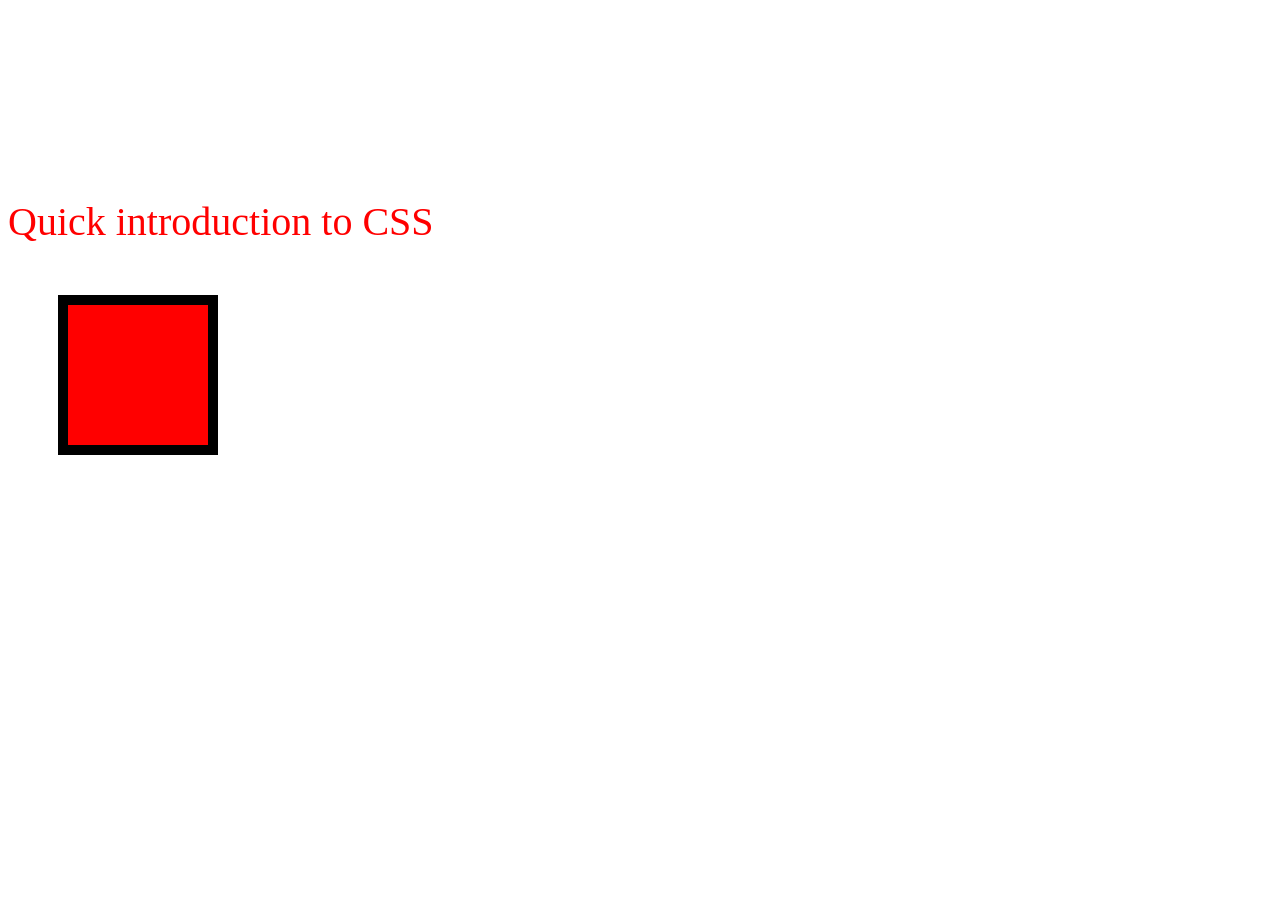
<file: cssLab/index.html>
<!DOCTYPE html>
<html>
    <head>
        <title>CSS Introduction</title>
        <link rel = "stylesheet" href = "style.css">

    </head>
    <body>
        <h1 class="blue"> Introduction to CSS </h1>
        <p> Quick introduction to CSS </p>
        <div class = "box"></div>
    </body>
</html>
</file>
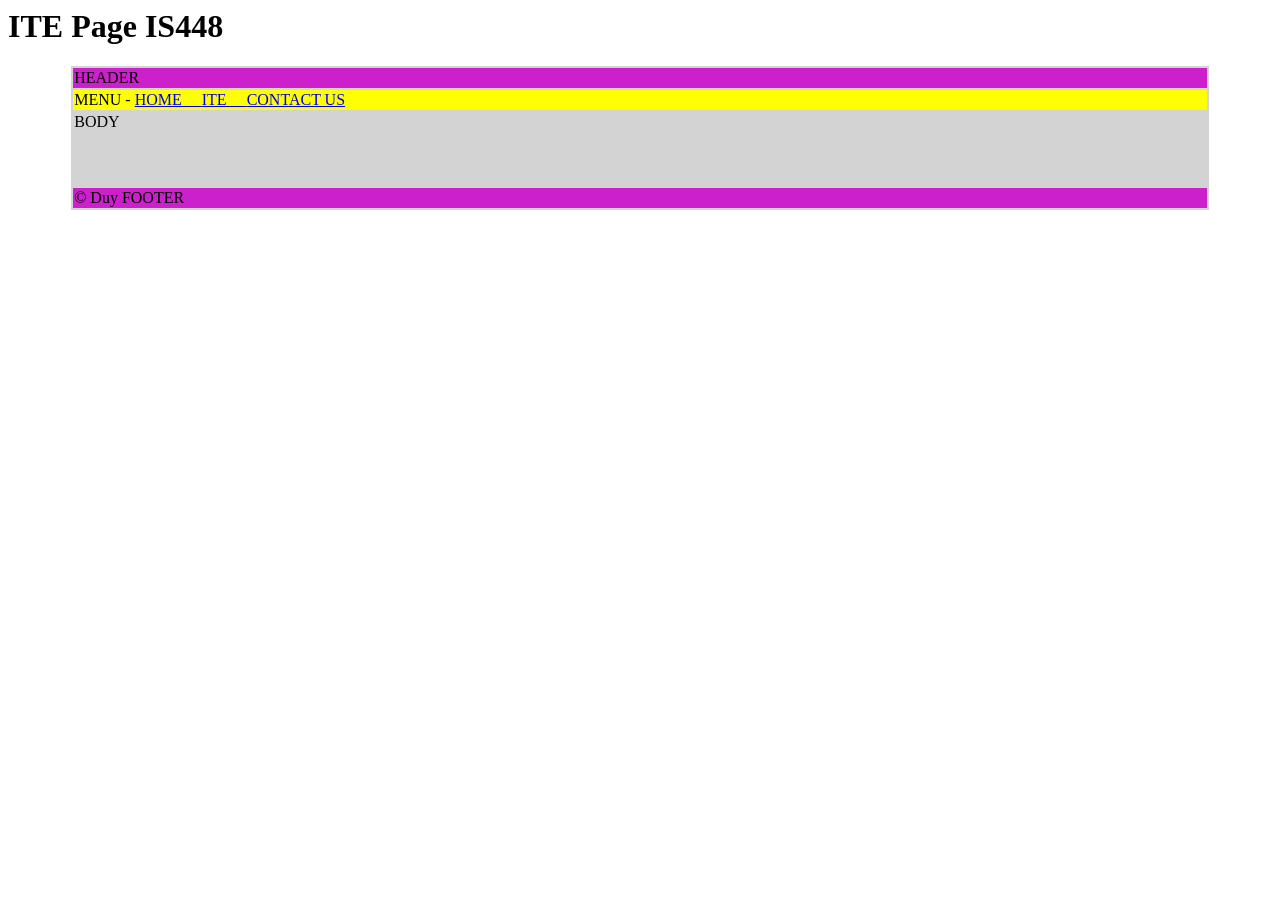
<file: 09032026/2.html>
<html>
<!-- Comment -->
<head> <title> ITE </title></head>
<body>
<h1> ITE Page IS448 </h1>
<center>
<table border=0 width=90% bgcolor=#D3D3D3>
	<tr bgcolor=#cc20cc><TD> HEADER </td></tr>
	<tr bgcolor=yellow><TD> MENU - 

	<a href=1.html> HOME &nbsp;&nbsp;&nbsp; </a> 
	<a href=1.html> ITE &nbsp;&nbsp;&nbsp; </a>
	<a href=1.html> CONTACT US  </a>


	</td></tr>
	<tr><TD> BODY	<br><br><br><br> </td></tr>
	<tr bgcolor=#cc20cc><TD> &copy; Duy FOOTER	</td></tr>
	



</table>
</center>
</body>
</html>
</file>
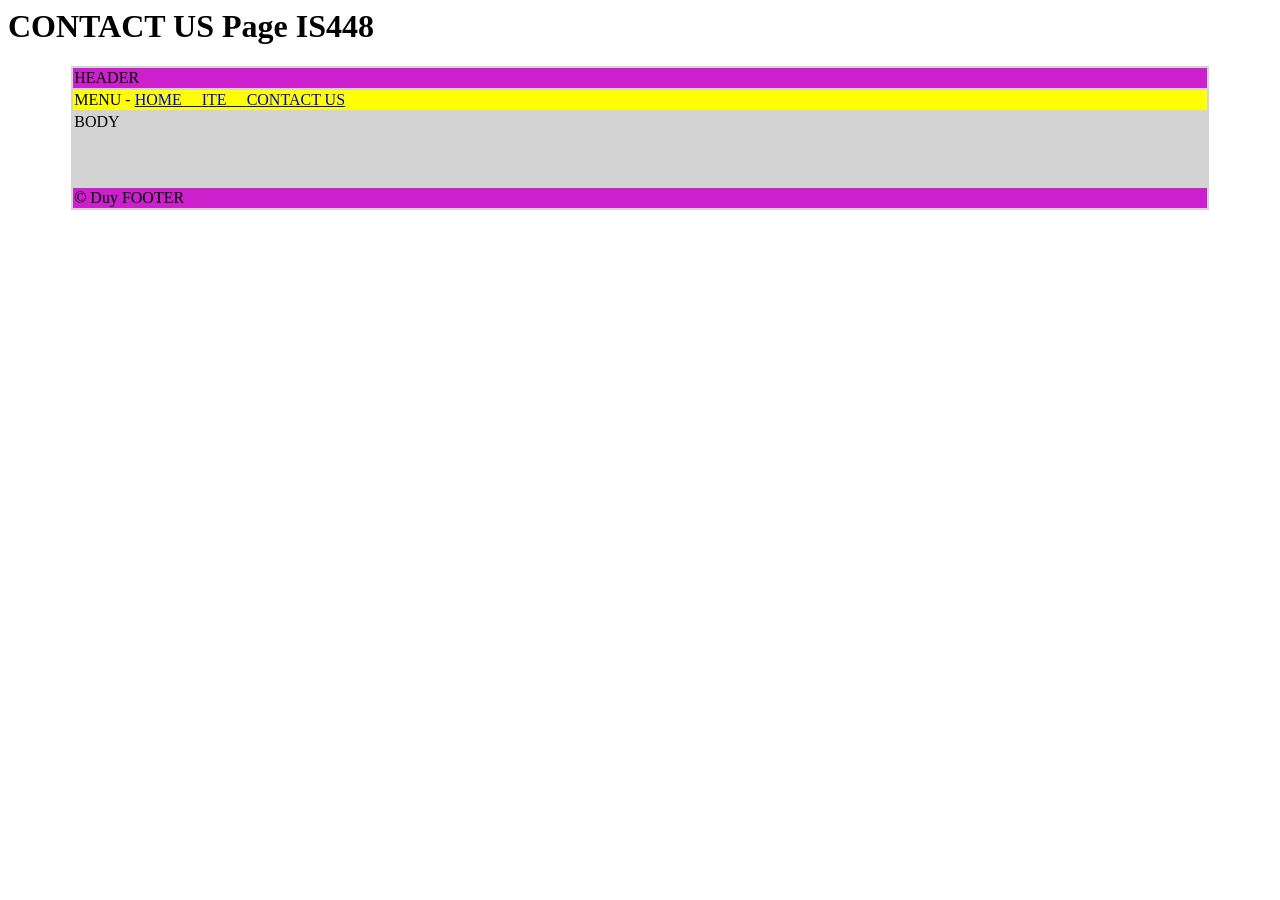
<file: 09032026/3.html>
<html>
<!-- Comment -->
<head> <title> CONTACT US </title></head>
<body>
<h1> CONTACT US Page IS448 </h1>
<center>
<table border=0 width=90% bgcolor=#D3D3D3>
	<tr bgcolor=#cc20cc><TD> HEADER </td></tr>
	<tr bgcolor=yellow><TD> MENU - 

	<a href=1.html> HOME &nbsp;&nbsp;&nbsp; </a> 
	<a href=1.html> ITE &nbsp;&nbsp;&nbsp; </a>
	<a href=1.html> CONTACT US  </a>


	</td></tr>
	<tr><TD> BODY	<br><br><br><br> </td></tr>
	<tr bgcolor=#cc20cc><TD> &copy; Duy FOOTER	</td></tr>
	



</table>
</center>
</body>
</html>
</file>
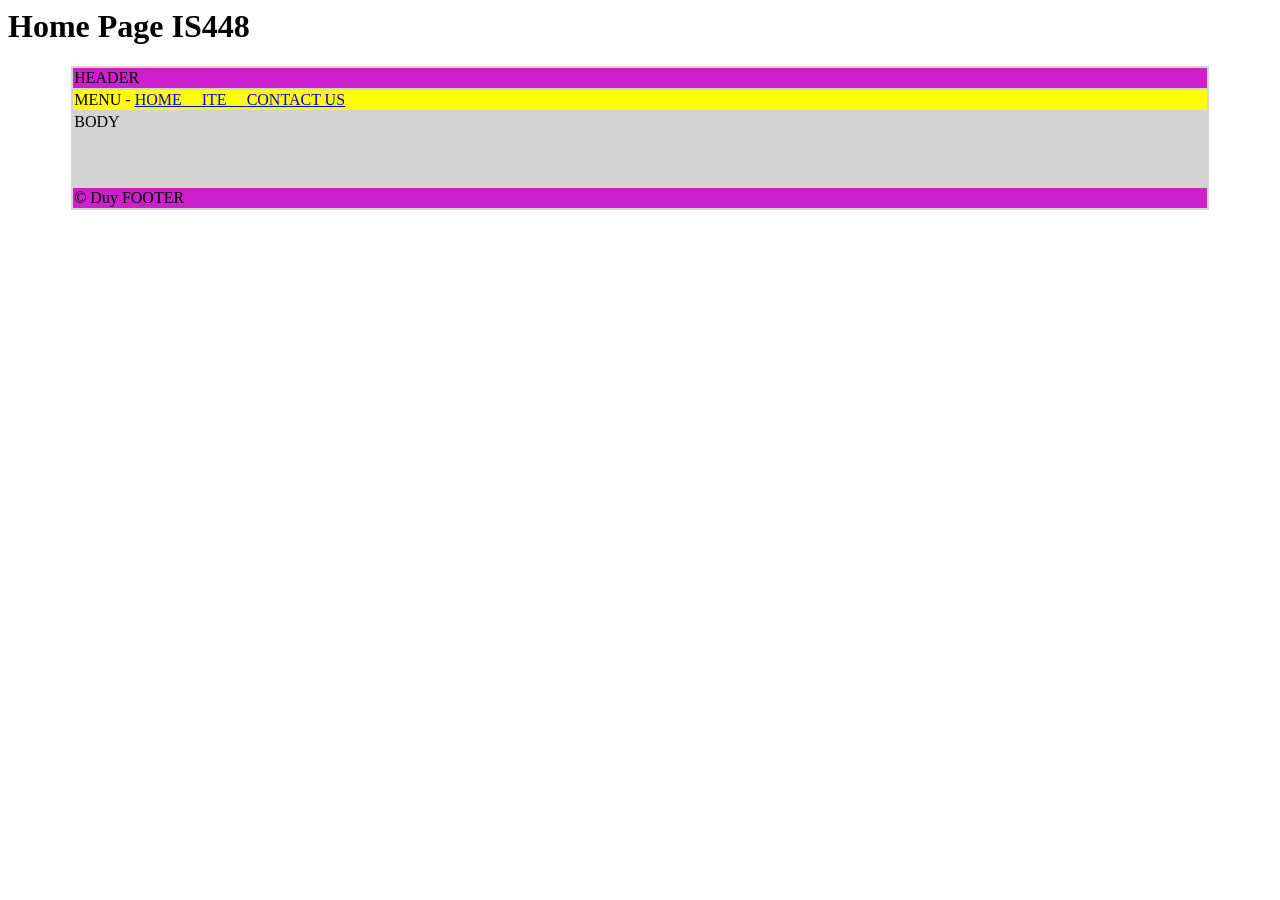
<file: 09032026/bob.html>
<html>
<!-- Comment -->
<head> <title> Home Page </title></head>
<body>
<h1> Home Page IS448 </h1>
<center>
<table border=0 width=90% bgcolor=#D3D3D3>
	<tr bgcolor=#cc20cc><TD> HEADER </td></tr>
	<tr bgcolor=yellow><TD> MENU - 

	<a href=1.html> HOME &nbsp;&nbsp;&nbsp; </a> 
	<a href=1.html> ITE &nbsp;&nbsp;&nbsp; </a>
	<a href=1.html> CONTACT US  </a>


	</td></tr>
	<tr><TD> BODY	<br><br><br><br> </td></tr>
	<tr bgcolor=#cc20cc><TD> &copy; Duy FOOTER	</td></tr>
	



</table>
</center>
</body>
</html>
</file>
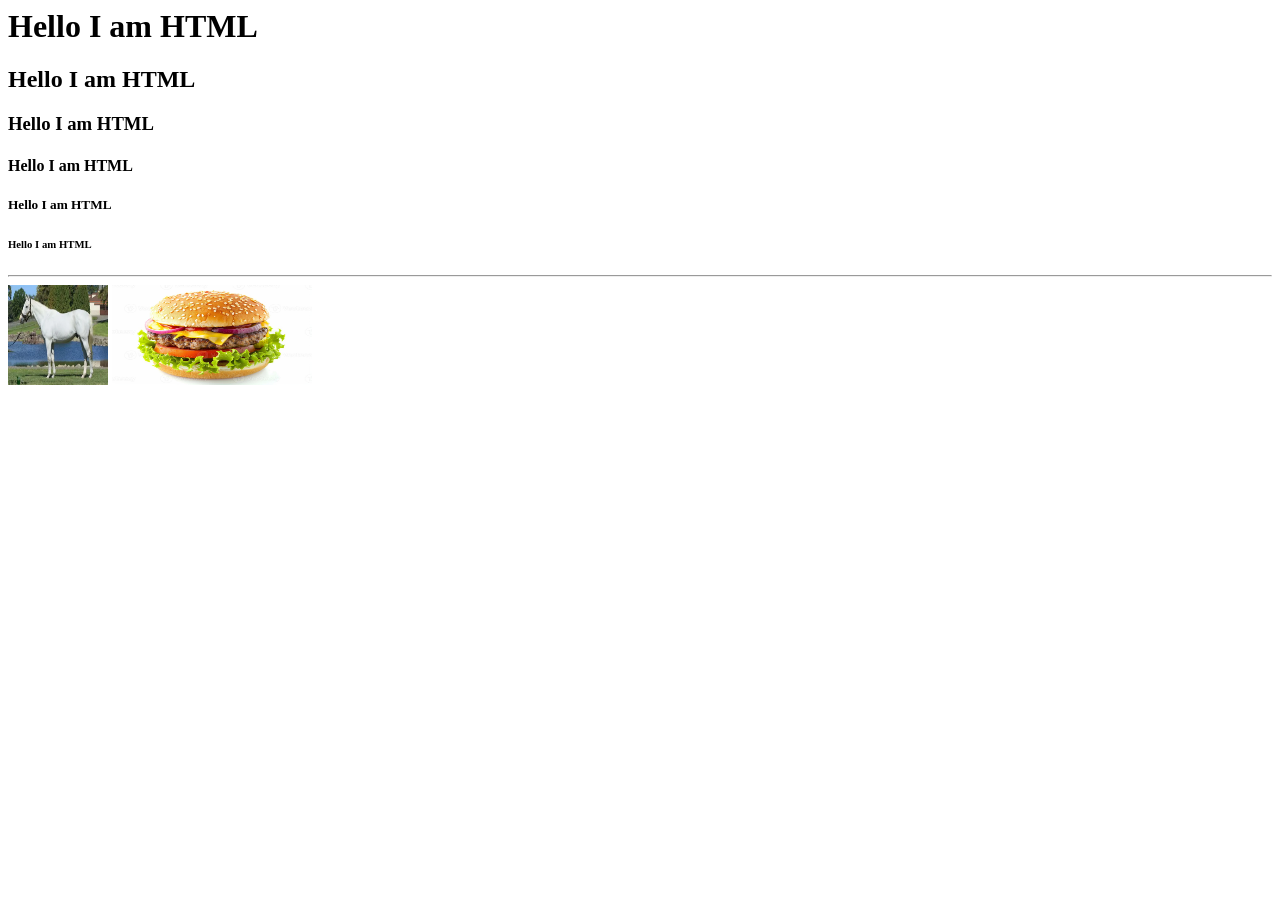
<file: 09032026/new 1.html>
<html>
<!-- Comment -->
<head> <title> Duy </title> </title></head>
<body>
<h1> Hello I am HTML </h1>
<h2> Hello I am HTML </h2>
<h3> Hello I am HTML </h3>
<h4> Hello I am HTML </h4>
<h5> Hello I am HTML </h5>
<h6> Hello I am HTML </h1>

<hr>
<img src= horse.webp height=100 width=100 />
<img src= burger.jpeg height = 100 width = 200 />


</body>
</html>
</file>
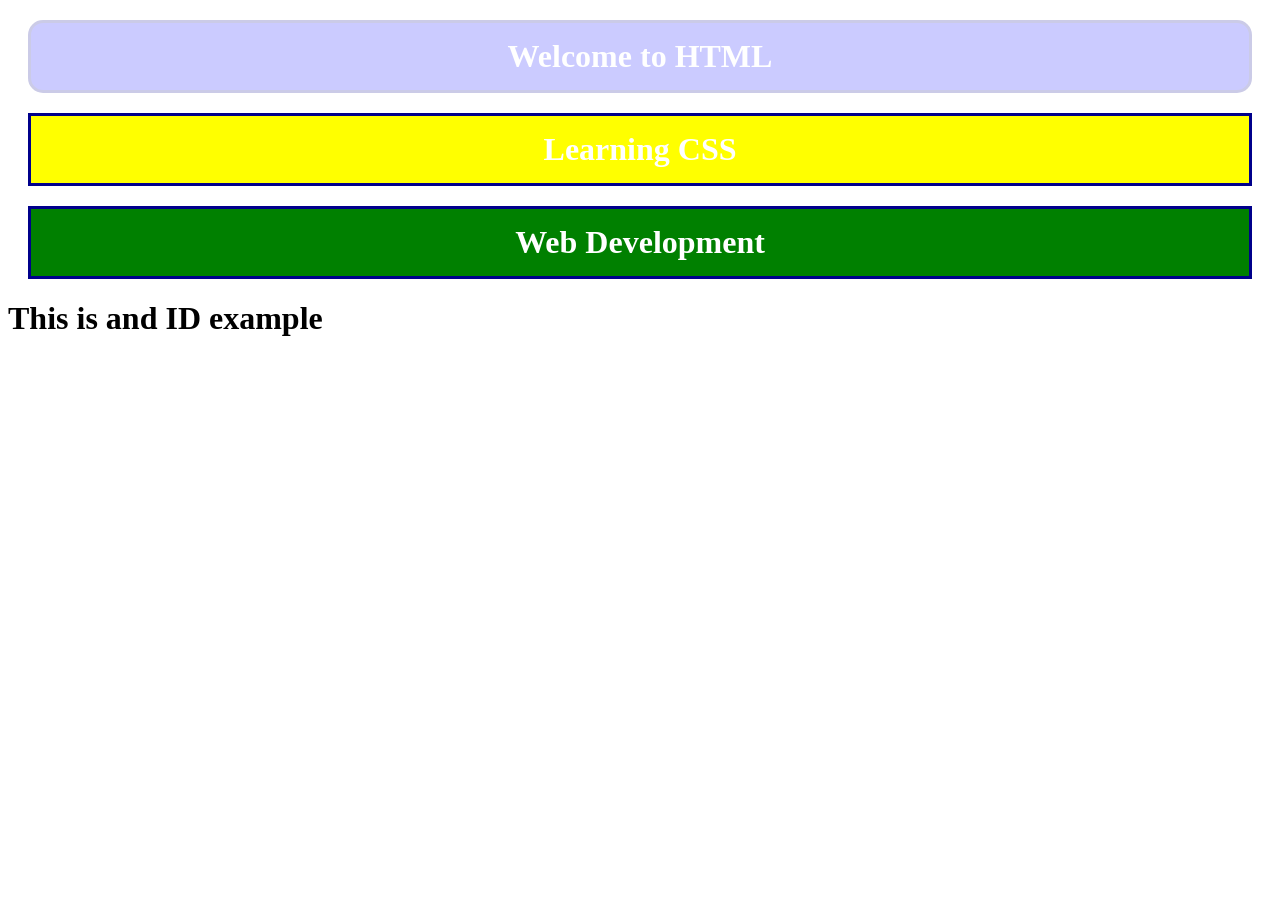
<file: 09242026/1.html>
<link rel = "stylesheet" href = "style.css">
<body>


	<h1 class = "heading1 box"> Welcome to HTML </h1>
	<h1 class = "heading2"> Learning CSS </h1>
	<h1 class = "heading3"> Web Development </h1>
	
	<h1 id = "special"> This is and ID example </h1>
	
</body>
</file>
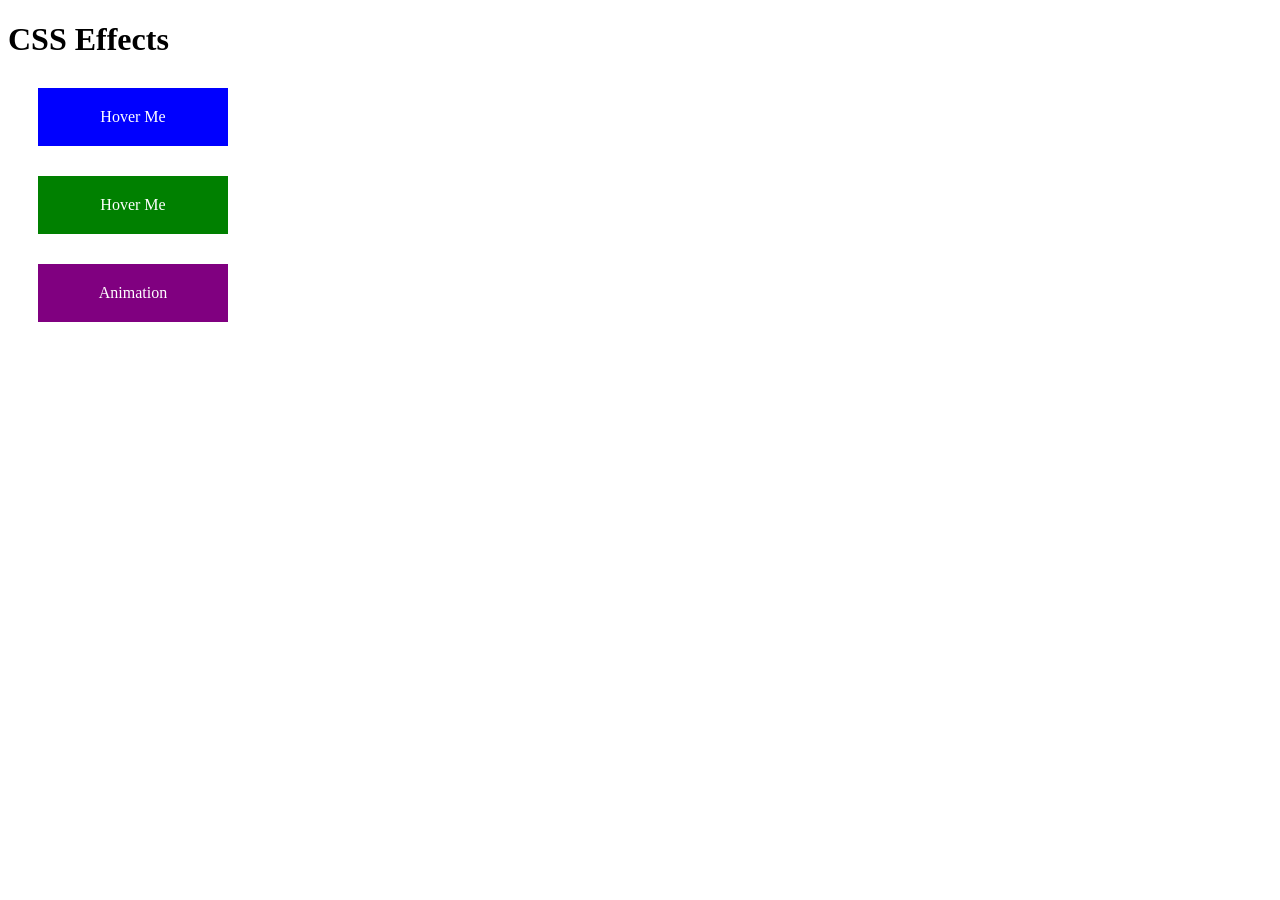
<file: 09242026/3.html>
<!DOCTYPE html>
<html>
<head>
    <title>CSS Transition, Transform and Animation</title>

    <link rel="stylesheet" href="style3.css">
</head>

<body>

    <h1>CSS Effects</h1>

    <!-- Transition -->
    <div class="transition-box">
        Hover Me
    </div>

    <!-- Transform -->
    <div class="transform-box">
        Hover Me
    </div>

    <!-- Animation -->
    <div class="animation-box">
        Animation
    </div>

</body>
</html>
</file>
<file: cssLab/style.css>
.blue {
    color : rgb (225, 255, 0, .5);
    color : #00000000;
    color : hsla(0, 100, 50, 0);

}

h1 {
    color: green;


}

body{
    color: red;
    font-size: 40px;
    

}

.box{
    height: 100px;
    width : 100px;
    padding : 20px;
    margin: 50px;
    border: 10px solid black;
    background-color: red;

}
</file>
<file: 09242026/style.css>
.heading1 {
	color: white;
	background-color: blue;
	border: 3px solid darkblue;
	padding: 15px;
	margin: 20px;
	text-align: center;
}

.heading2 {
	color: white;
	background-color: yellow;
	border: 3px solid darkblue;
	padding: 15px;
	margin: 20px;
	text-align: center;
}

.heading3 {
	color: white;
	background-color: green;
	border: 3px solid darkblue;
	padding: 15px;
	margin: 20px;
	text-align: center;
}

.box {
	border-radius: 15px;
	opacity: .2;
}
</file>
<file: 09242026/style3.css>
/* -------------------------
   TRANSITION
   ------------------------- */

.transition-box {
    width: 150px;
    padding: 20px;
    margin: 30px;

    background-color: blue;
    color: white;
    text-align: center;

    transition: 0.5s;
}

.transition-box:hover {
    background-color: red;
}


/* -------------------------
   TRANSFORM
   ------------------------- */

.transform-box {
    width: 150px;
    padding: 20px;
    margin: 30px;

    background-color: green;
    color: white;
    text-align: center;

    transition: 0.5s;
}

.transform-box:hover {
	border-radius: 50%;
	
    transform: scale(3);
}


/* -------------------------
   ANIMATION
   ------------------------- */

.animation-box {
    width: 150px;
    padding: 20px;
    margin: 30px;

    background-color: purple;
    color: white;
    text-align: center;

    animation: moveBox 3s infinite;
}


/* Animation name: moveBox */

@keyframes moveBox {

    0% {
        transform: translateX(0);
    }

    50% {
        transform: translateX(500px);
    }

    100% {
        transform: translateX(0);
    }

}
</file>
